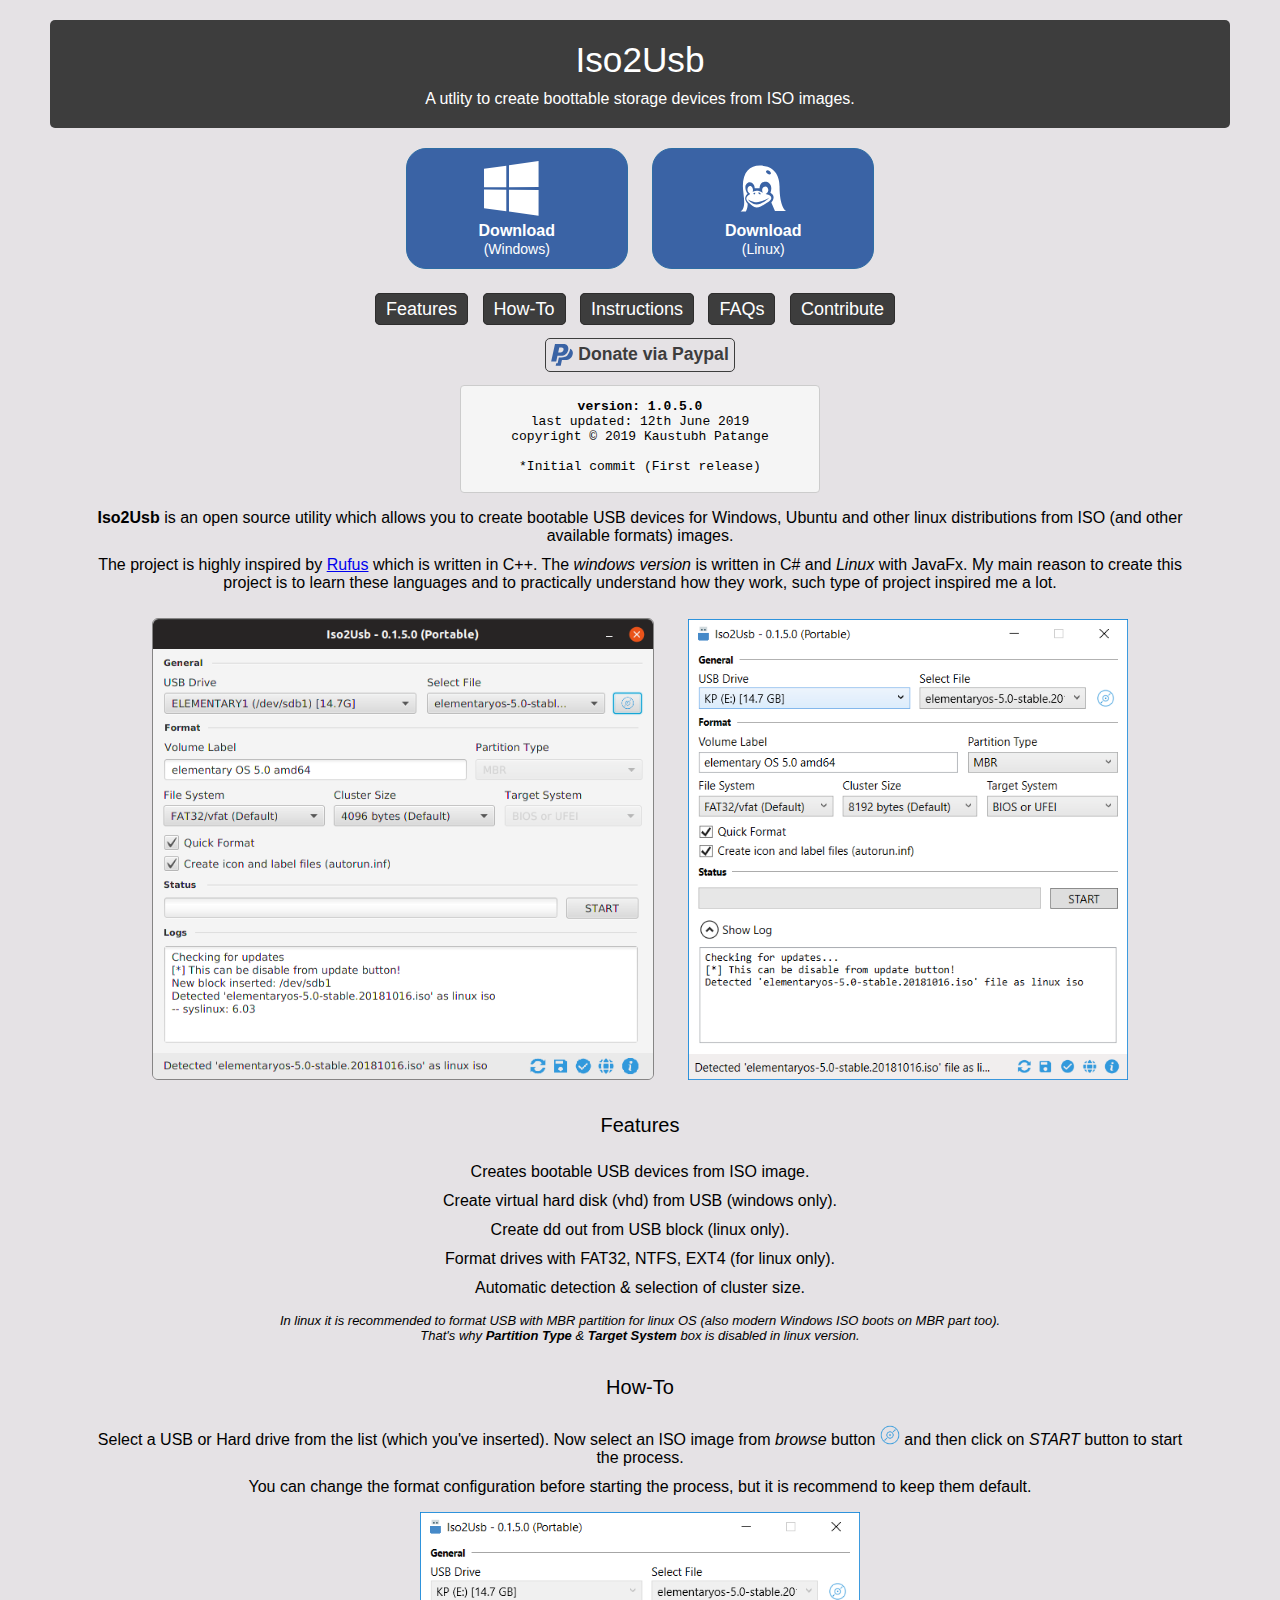
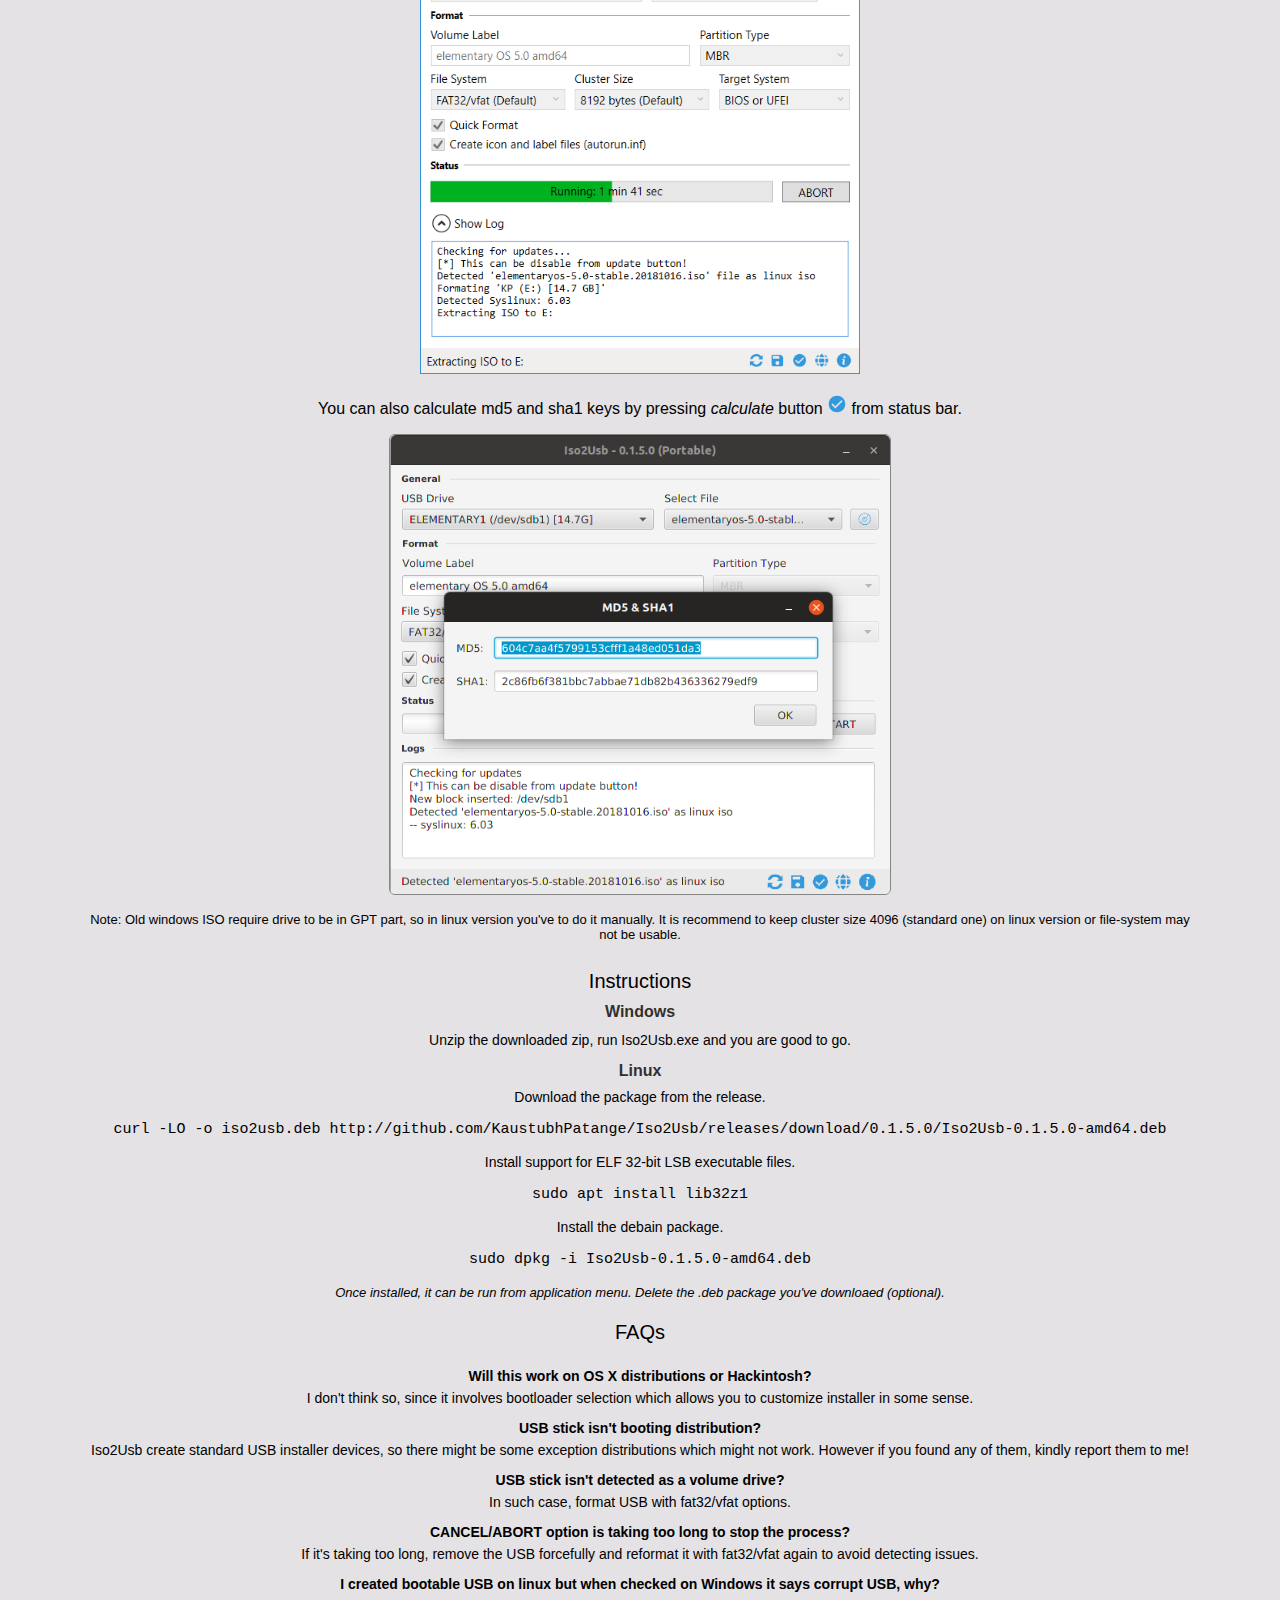
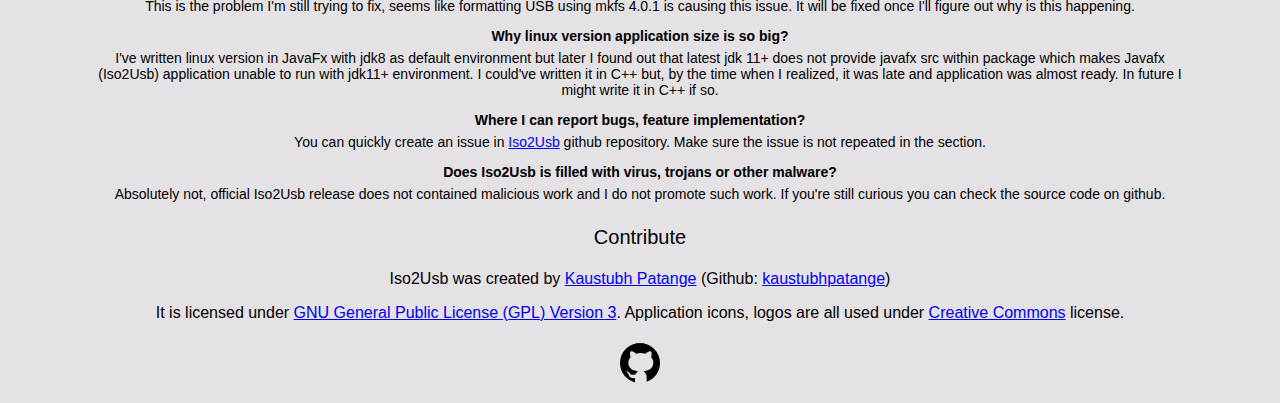
<file: index.html>
<!DOCTYPE html>
<html lang="en">

<head>
    <meta charset="UTF-8">
    <!-- Don't need a mobile friendly website -->
    <!-- <meta name="viewport" content="width=device-width, initial-scale=1.0"> -->
    <meta name="KEYWORDS"
        content="iso2usb,unetbootin,rufus,liveusb,ubuntu,mint,fedora,pclinuxos,pclos,sabayon,usb,live usb,debian,gentoo,sabayonlinux,sabayon linux,zenwalk,linux mint,centos,mepis,puppy linux,dsl,elive,mandriva,opensuse,slax,slackware,freebsd,netbsd,bsd,backtrack,ophcrack,supergrubdisk,archlinux,vectorlinux,wubi,netboot,ubuntu-netboot,linux,partedmagic,sbm,smartbootmanager,universal netboot installer,faunos,freedos,download,mac,osx,frugalware,installer,utilities,partition,loopmounted">
    <meta http-equiv="X-UA-Compatible" content="ie=edge">
    <title>Iso2Usb - An open source bootable media creator</title>
    <link rel="shortcut icon" href="images/icon.png">
    <link type="text/css" rel="stylesheet" href="style.css">
</head>

<body>
    <div class="headerclass">
        <span class="maintext">Iso2Usb</span><br>
        <div style="margin-top: 10px;"><span style="color: #fff;">A utlity to create boottable storage devices from ISO
                images.</span></div>
    </div>

    <div style="margin-top: 10px;text-align: center; clear: both;display: inline-block;">
        <!-- Download windows button -->
        <a class="buttonclass"
            href="https://github.com/KaustubhPatange/Iso2Usb/releases/download/0.1.5.0/Iso2Usb_0.1.5.0.zip">
            <div><img src="images/windows.svg" alt="windows" class="imageclass"><br><b>Download</b>
                <br><span style="font-size: 14px;color: #fff">(Windows)</span></div>
            <a>
                <!-- Download linux button-->
                <a class="buttonclass" href="#instructions">
                    <div><img style="margin-left: 10px;" src="images/linux.svg" alt="windows"
                            class="imageclass"><br><b>Download</b>
                        <br><span style="font-size: 14px;color: #fff">(Linux)</span></div>
                    <a>
    </div><br>
    <div style="margin-top: 20px;text-align: center; clear: both;display: inline-block;">
        <a class="headerbuttons" href="#features">Features</a>
        <a class="headerbuttons" href="#howto">How-To</a>
        <a class="headerbuttons" href="#instructions">Instructions</a>
        <a class="headerbuttons" href="#faq">FAQs</a>
        <a class="headerbuttons" href="#contribute">Contribute</a>
    </div><br><br>
    <div style="display:block; text-align: center; clear: both;">
        <a href="https://paypal.me/RadhaPatange" target="_blank">
            <div class="donatebutton"><img src="images/paypal.svg"
                    style="float: left; padding-right: 5px; height: 22px;" alt="Donate via Paypal"><span
                    style="color: #3D3D3D;font-size: 1.1em">Donate via Paypal</span></div>
        </a>
    </div>
    <div style="display: inline-block">
        <div class="changelogview">
            <pre style="font-size: 13px;">
<b>version: 1.0.5.0</b>
last updated: 12th June 2019
copyright © 2019 Kaustubh Patange
            
*Initial commit (First release)
</pre>
        </div>
    </div>
    <div style="padding-right: 40px; padding-left:40px;margin-top: 15px;">
        <p><b>Iso2Usb</b> is an open source utility which allows you to create bootable USB devices for Windows, Ubuntu
            and other linux distributions from ISO (and other available formats) images.</p>
        <p style="margin-top: -5px">The project is highly inspired by <a target="_blank"
                href="https://rufus.ie/">Rufus</a> which is written in C++. The <i>windows version</i> is written in C#
            and <i>Linux</i> with JavaFx. My main reason to create this project is to learn these languages and to
            practically understand how they work, such type of project inspired me a lot.</p>
    </div>
    <div style="display: inline-block; text-align: center; margin-top: 10px;">
        <img style="margin-right: 15px;margin-bottom: 10px;border: 1px solid rgb(134, 133, 133);border-radius: 6px;"
            width="500px;" src="images/appimage1.png" alt="Screenshot1">
        <img style="margin-left: 15px;margin-bottom: 10px;" width="440px;" src="images/appimage2.png" alt="Screenshot2">
    </div><br>
    <a name="features"></a>
    <div style="display: inline-block; text-align: center; margin-top: 20px;margin-bottom: 10px;">
        <div class="topmenu"><span style="font-size: 20px;">Features</span></div>
    </div>
    <div style="padding-right: 40px; padding-left:40px;">
        <p>Creates bootable USB devices from ISO image.</p>
        <p style="margin-top: -5px;">Create virtual hard disk (vhd) from USB (windows only).</p>
        <p style="margin-top: -5px;">Create dd out from USB block (linux only).</p>
        <p style="margin-top: -5px;">Format drives with FAT32, NTFS, EXT4 (for linux only).</p>
        <p style="margin-top: -5px;">Automatic detection & selection of cluster size.</p>

        <p style="font-size: 13px;"><i>In linux it is recommended to format USB with MBR partition for linux OS (also
                modern Windows ISO boots on MBR part too).<br> That's why <b>Partition Type</b> & <b>Target System</b>
                box is disabled in linux version.</i></p>
    </div>
    <a name="howto"></a>
    <div style="display: inline-block; text-align: center; margin-top: 20px;margin-bottom: 10px;">
        <div class="topmenu"><span style="font-size: 20px;">How-To</span></div>
    </div>
    <div style="padding-right: 40px; padding-left:40px;">
        <p>Select a USB or Hard drive from the list (which you've inserted). Now select an ISO image from <i>browse</i>
            button <img height="20px" src="images/disk.png"> and then click on <i>START</i> button to start the process.
        </p>
        <p style="margin-top: -5px;">You can change the format configuration before starting the process, but it is
            recommend to keep them default.</p>
        <img width="440px;" src="images/image1.png">
        <p>You can also calculate md5 and sha1 keys by pressing <i>calculate</i> button <img width="20px"
                src="images/checksum.png"> from status bar.</p>
        <img style="border: 1px solid rgb(134, 133, 133);border-radius: 6px;" width="500px;" src="images/image2.png">
        <p style="font-size: 13px;">Note: Old windows ISO require drive to be in GPT part, so in linux version you've to
            do it manually. It is recommend to keep cluster size 4096 (standard one) on linux version or file-system may
            not be usable.</p>
    </div>
    <a name="instructions"></a>
    <div style="display: inline-block; text-align: center; margin-top: 15px;margin-bottom: 10px;">
        <div class="topmenu"><span style="font-size: 20px;">Instructions</span></div>
    </div>
    <div style="padding-right: 40px; padding-left:40px;">
        <h4 style="margin-top: 0px;color:rgb(49, 48, 48);">Windows</h4>
        <p style="margin-top: -10px;font-size: 14px;">Unzip the downloaded zip, run Iso2Usb.exe and you are good to go.
        </p>
        <h4 style="margin-top: 0px;color:rgb(49, 48, 48);margin-bottom: 8px;">Linux</h4>
        <span style="margin-top: -20px;font-size: 14px;">Download the package from the release.</span>
        <div style="margin-bottom: 10px;" class="codeview">
            <pre
                style="font-size: 15px;">curl -LO -o iso2usb.deb http://github.com/KaustubhPatange/Iso2Usb/releases/download/0.1.5.0/Iso2Usb-0.1.5.0-amd64.deb</pre>
        </div>
        <span style="margin-top: -10px;font-size: 14px">Install support for ELF 32-bit LSB executable files.</span>
        <div style="margin-bottom: 10px;" class="codeview">
            <pre style="font-size: 15px;">sudo apt install lib32z1</pre>
        </div>
        <span style="margin-top: -10px;font-size: 14px">Install the debain package.</span>
        <div style="margin-bottom: 10px;" class="codeview">
            <pre style="font-size: 15px;">sudo dpkg -i Iso2Usb-0.1.5.0-amd64.deb</pre>
        </div>
        <span style="font-size: 13px;"><i>Once installed, it can be run from application menu. Delete the .deb package
                you've downloaed (optional).</i></span>
    </div>
    <a name="faq"></a>
    <div style="display: inline-block; text-align: center; margin-top: 20px;margin-bottom: 10px;">
        <div class="topmenu"><span style="font-size: 20px;">FAQs</span></div>
    </div>
    <div style="padding-right: 40px; padding-left:40px;">
        <p style="font-size: 14px;"><b>Will this work on OS X distributions or Hackintosh?</b></p>
        <p style="margin-top: -8px;font-size: 14px;">I don't think so, since it involves bootloader selection which
            allows you to customize installer in some sense.</p>
        <p style="font-size: 14px;"><b>USB stick isn't booting distribution?</b></p>
        <p style="margin-top: -8px;font-size: 14px;">Iso2Usb create standard USB installer devices, so there might be
            some exception distributions which might not work. However if you found any of them, kindly report them to
            me!</p>
        <p style="font-size: 14px;"><b>USB stick isn't detected as a volume drive?</b></p>
        <p style="margin-top: -8px;font-size: 14px;">In such case, format USB with fat32/vfat options.</p>
        <p style="font-size: 14px;"><b>CANCEL/ABORT option is taking too long to stop the process?</b></p>
        <p style="margin-top: -8px;font-size: 14px;">If it's taking too long, remove the USB forcefully and reformat it
            with fat32/vfat again to avoid detecting issues.</p>
        <p style="font-size: 14px;"><b>I created bootable USB on linux but when checked on Windows it says corrupt USB,
                why?</b></p>
        <p style="margin-top: -8px;font-size: 14px;">This is the problem I'm still trying to fix, seems like formatting
            USB using mkfs 4.0.1 is causing this issue. It will be fixed once I'll figure out why is this happening.</p>
        <p style="font-size: 14px;"><b>Why linux version application size is so big?</b></p>
        <p style="margin-top: -8px;font-size: 14px;">I've written linux version in JavaFx with jdk8 as default
            environment but later I found out that latest jdk 11+ does not provide javafx src within package which makes
            Javafx (Iso2Usb) application unable to run with jdk11+ environment. I could've written it in C++ but, by the
            time when I realized, it was late and application was almost ready. In future I might write it in C++ if so.
        </p>
        <p style="font-size: 14px;"><b>Where I can report bugs, feature implementation?</b></p>
        <p style="margin-top: -8px;font-size: 14px;">You can quickly create an issue in <a target="_blank"
                href="https://github.com/KaustubhPatange/Iso2Usb">Iso2Usb</a> github repository. Make sure the issue is
            not repeated in the section.</p>
        <p style="font-size: 14px;"><b>Does Iso2Usb is filled with virus, trojans or other malware?</b></p>
        <p style="margin-top: -8px;font-size: 14px;">Absolutely not, official Iso2Usb release does not contained
            malicious work and I do not promote such work. If you're still curious you can check the source code on
            github.</p>
    </div>
    <a name="contribute"></a>
    <div style="display: inline-block; text-align: center; margin-top: 10px;margin-bottom: 5px;">
        <div class="topmenu"><span style="font-size: 20px;">Contribute</span></div>
    </div>
    <div style="padding-right: 40px; padding-left:40px;">
        <p>Iso2Usb was created by <a target="_blank" href="https://kaustubhpatange.github.io">Kaustubh Patange</a>
            (Github: <a target="_blank" href="https://github.com/kaustubhpatange">kaustubhpatange</a>)</p>
        <p>It is licensed under <a target="_blank" href="https://www.gnu.org/licenses/gpl-3.0.en.html">GNU General
                Public License (GPL) Version 3</a>. Application icons, logos are all used under <a target="_blank"
                href="http://creativecommons.org/licenses/by-sa/3.0/">Creative Commons</a> license.</p>
        <a target="_blank" href="https://github.com/KaustubhPatange/Iso2Usb"><img height="50px"
                src="images/github.svg"></a>
    </div>
</body>

</html>
</file>
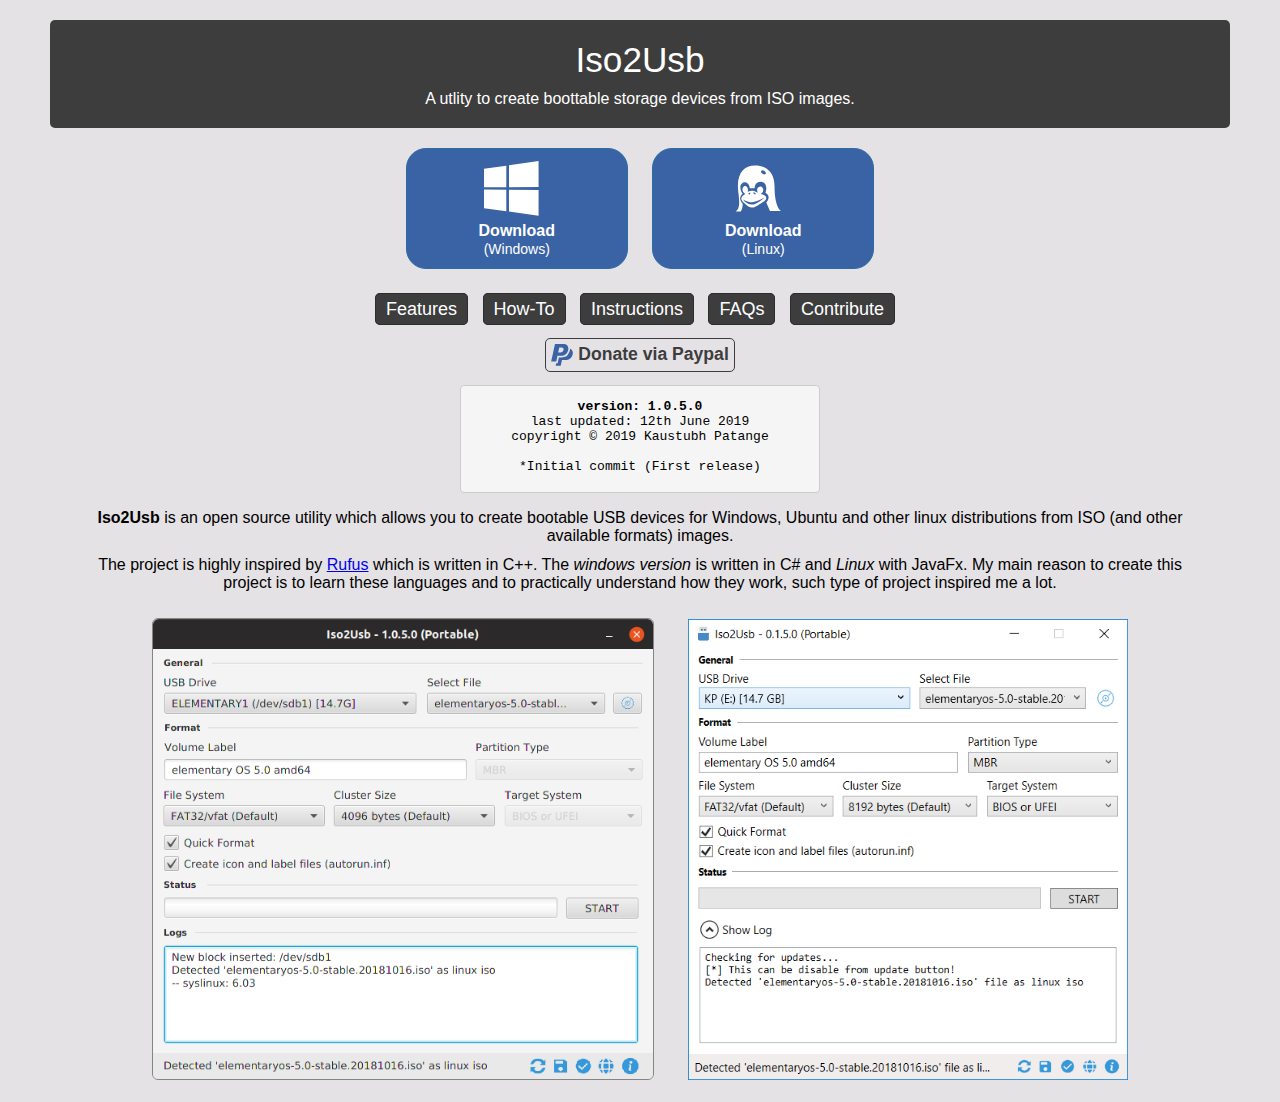
<file: src/Linux/index.html>
<!DOCTYPE html>
<html lang="en">

<head>
    <meta charset="UTF-8">
    <meta name="viewport" content="width=device-width, initial-scale=1.0">
    <meta http-equiv="X-UA-Compatible" content="ie=edge">
    <title>Iso2Usb - An open source bootable media creator</title>
    <link rel="shortcut icon" href="images/icon.png">
    <link type="text/css" rel="stylesheet" href="style.css">
</head>

<body>
    <div class="headerclass">
        <span class="maintext">Iso2Usb</span><br>
        <div style="margin-top: 10px;"><span style="color: #fff;">A utlity to create boottable storage devices from ISO
                images.</span></div>
    </div>

    <div style="margin-top: 10px;text-align: center; clear: both;display: inline-block;">
        <!-- Download windows button -->
        <a class="buttonclass" href="download-link">
            <div><img src="images/windows.svg" alt="windows" class="imageclass"><br><b>Download</b>
                <br><span style="font-size: 14px;color: #fff">(Windows)</span></div>
            <a>
                <!-- Download linux button-->
                <a class="buttonclass" href="download-link">
                    <div><img src="images/linux.svg" alt="windows" class="imageclass"><br><b>Download</b>
                        <br><span style="font-size: 14px;color: #fff">(Linux)</span></div>
                    <a>
    </div><br>
    <div style="margin-top: 20px;text-align: center; clear: both;display: inline-block;">
        <a  class="headerbuttons" href="">Features</a>
        <a  class="headerbuttons" href="">How-To</a>
        <a  class="headerbuttons" href="">Instructions</a>
        <a  class="headerbuttons" href="">FAQs</a>
        <a  class="headerbuttons" href="">Contribute</a>
    </div><br><br>
    <div style="display:block; text-align: center; clear: both;">
        <a href="" target="_blank"><div class="donatebutton"><img src="images/paypal.svg" style="float: left; padding-right: 5px; height: 22px;" alt="Donate via Paypal"><span style="color: #3D3D3D;font-size: 1.1em">Donate via Paypal</span></div></a> 
    </div>
    <div style="display: inline-block">
        <div class="changelogview"><pre style="font-size: 13px;">
<b>version: 1.0.5.0</b>
last updated: 12th June 2019
copyright © 2019 Kaustubh Patange
            
*Initial commit (First release)
</pre></div></div>
<div style="padding-right: 40px; padding-left:40px;margin-top: 15px;">
<p><b>Iso2Usb</b> is an open source utility which allows you to create bootable USB devices for Windows, Ubuntu and other linux distributions from ISO (and other available formats) images.</p>
<p style="margin-top: -5px">The project is highly inspired by <a target="_blank" href="https://rufus.ie/">Rufus</a> which is written in C++. The <i>windows version</i> is written in C# and <i>Linux</i> with JavaFx. My main reason to create this project is to learn these languages and to practically understand how they work, such type of project inspired me a lot.</p>
</div>
<div style="display: inline-block; text-align: center; margin-top: 10px;">
    <img style="margin-right: 15px;margin-bottom: 10px;border: 1px solid rgb(134, 133, 133);border-radius: 6px;" width="500px;" src="images/appimage1.png" alt="Screenshot1">
    <img style="margin-left: 15px;margin-bottom: 10px;" width="440px;" src="images/appimage2.png" alt="Screenshot2">
</div>
</body>

</html>
</file>
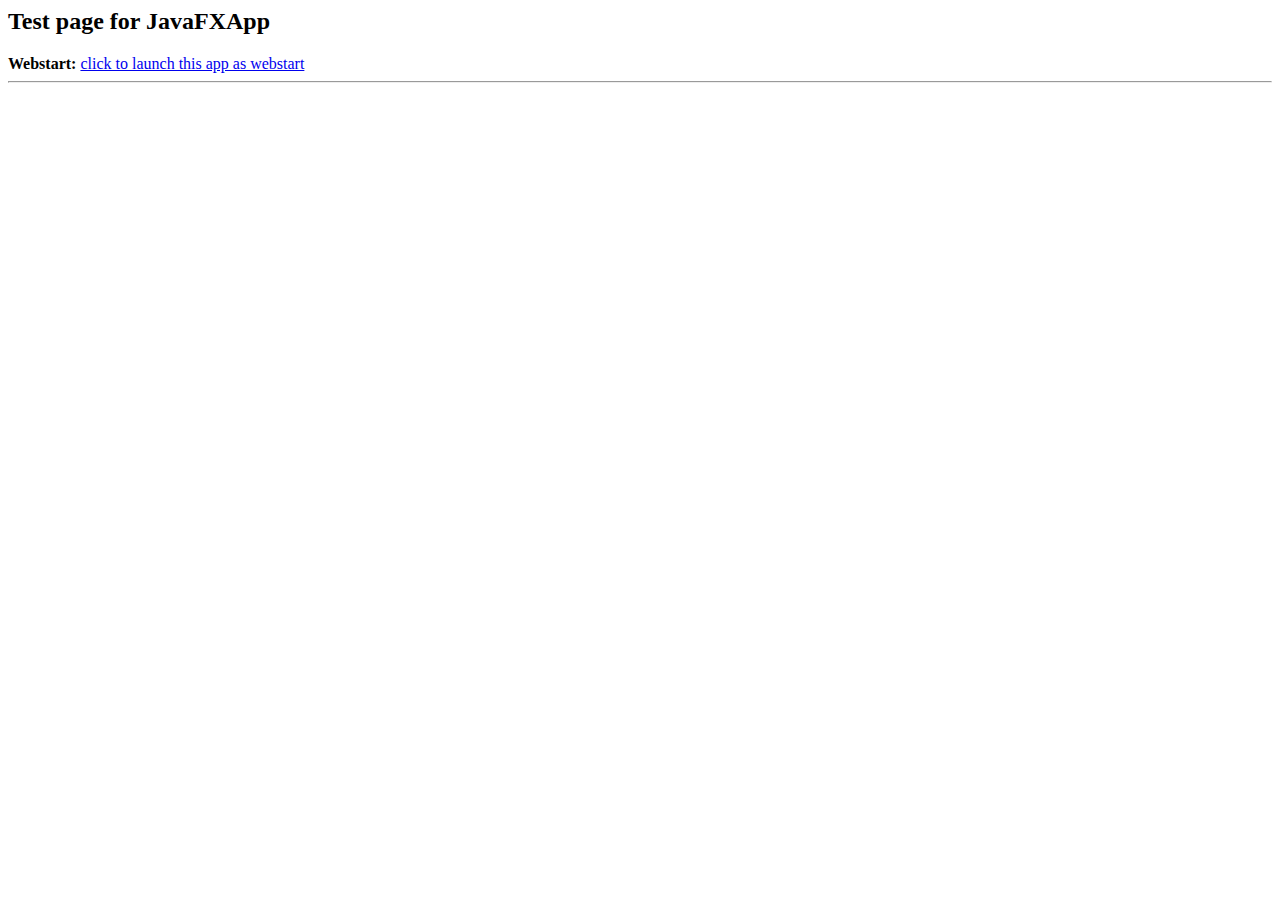
<file: src/Linux/out/artifacts/JavaFXApp/JavaFXApp.html>
<html><head>
  <SCRIPT src="http://java.com/js/dtjava.js"></SCRIPT>
<script>
    function launchApplication(jnlpfile) {
        dtjava.launch(            {
                url : 'JavaFXApp.jnlp'
            },
            {
                javafx : '8.0+'
            },
            {}
        );
        return false;
    }
</script>

<script>
    function javafxEmbedJavaFXApp_id() {
        dtjava.embed(
            {
                id : 'JavaFXApp_id',
                url : 'JavaFXApp.jnlp',
                placeholder : 'javafx-app-placeholder',
                width : '600',
                height : '400'
            },
            {
                javafx : '8.0+'
            },
            {}
        );
    }
    <!-- Embed FX application into web page once page is loaded -->
    dtjava.addOnloadCallback(javafxEmbedJavaFXApp_id);
</script>

</head><body>
<h2>Test page for <b>JavaFXApp</b></h2>
  <b>Webstart:</b> <a href='JavaFXApp.jnlp' onclick="return launchApplication('JavaFXApp.jnlp');">click to launch this app as webstart</a><br><hr><br>

  <!-- Applet will be inserted here -->
  <div id='javafx-app-placeholder'></div>
</body></html>
</file>
<file: style.css>
body {
    text-align: center;
    font-family: 'Lato',sans-serif;
    color: black;
    background-color: #E5E2E5;
    
    margin-top: 20px;
   
    margin-left: 50px;
    margin-right: 50px;
}
.headerclass {
    border-radius: 5px;
    background-color: #3D3D3D;
    padding-top: 20px;
    padding-bottom: 20px;
    padding-right:10px;
    padding-left: 10px;
}
.imageclass {
    height: 55px; margin-right: 10px;margin-bottom: 2px;margin-top: 2px;
}
.donatebutton {
    border: 1px solid #3D3D3D; 
    border-radius: 5px; 
    display: inline-block; 
    left: auto; 
    right: auto;
    padding: 5px;
    font-weight: bold;
}
.changelogview {
    width: auto;
    padding-right: 50px;
    padding-left: 50px;
    padding-bottom: 5px;
    margin-top: 13px;
    border-radius: 4px;
    background: #F5F5F5;
    border: 1px solid #CCCCCC;
}
.headerbuttons {
    padding-top: 5px;
    padding-bottom: 5px;
    padding-left: 10px;
    padding-right: 10px;
    margin-right: 10px;
    font-size: 18px;
    border-radius: 5px;
    color: white;
    background-color: #3D3D3D;
    border: 1px solid rgb(46, 45, 45);
    text-decoration: none;
}
.headerbuttons:hover {
    background-color: rgb(46, 45, 45);
}
.buttonclass {
    display: inline-block; 
    width: 200px;
    text-decoration: none;
    background-color:  rgb(58, 99, 165);
    color: white;
    margin: 10px;
    padding: 10px;
    border-radius: 20px;
    border: 1px solid #2e6da4;
  }
.buttonclass:hover {
    background-color: rgb(45, 78, 133);
  }
.maintext {
    font-size: 2.2em;
    color: #fff;
}
</file>
<file: src/Linux/style.css>
body {
    text-align: center;
    font-family: 'Lato',sans-serif;
    color: black;
    background-color: #E5E2E5;
    
    margin-top: 20px;
   
    margin-left: 50px;
    margin-right: 50px;
}
.headerclass {
    border-radius: 5px;
    background-color: #3D3D3D;
    padding-top: 20px;
    padding-bottom: 20px;
    padding-right:10px;
    padding-left: 10px;
}
.imageclass {
    height: 55px; margin-right: 10px;margin-bottom: 2px;margin-top: 2px;
}
.donatebutton {
    border: 1px solid #3D3D3D; 
    border-radius: 5px; 
    display: inline-block; 
    left: auto; 
    right: auto;
    padding: 5px;
    font-weight: bold;
}
.changelogview {
    width: auto;
    padding-right: 50px;
    padding-left: 50px;
    padding-bottom: 5px;
    margin-top: 13px;
    border-radius: 4px;
    background: #F5F5F5;
    border: 1px solid #CCCCCC;
}
.headerbuttons {
    padding-top: 5px;
    padding-bottom: 5px;
    padding-left: 10px;
    padding-right: 10px;
    margin-right: 10px;
    font-size: 18px;
    border-radius: 5px;
    color: white;
    background-color: #3D3D3D;
    border: 1px solid rgb(46, 45, 45);
    text-decoration: none;
}
.headerbuttons:hover {
    background-color: rgb(46, 45, 45);
}
.buttonclass {
    display: inline-block; 
    width: 200px;
    text-decoration: none;
    background-color:  rgb(58, 99, 165);
    color: white;
    margin: 10px;
    padding: 10px;
    border-radius: 20px;
    border: 1px solid #2e6da4;
  }
.buttonclass:hover {
    background-color: rgb(45, 78, 133);
  }
.maintext {
    font-size: 2.2em;
    color: #fff;
}
</file>
